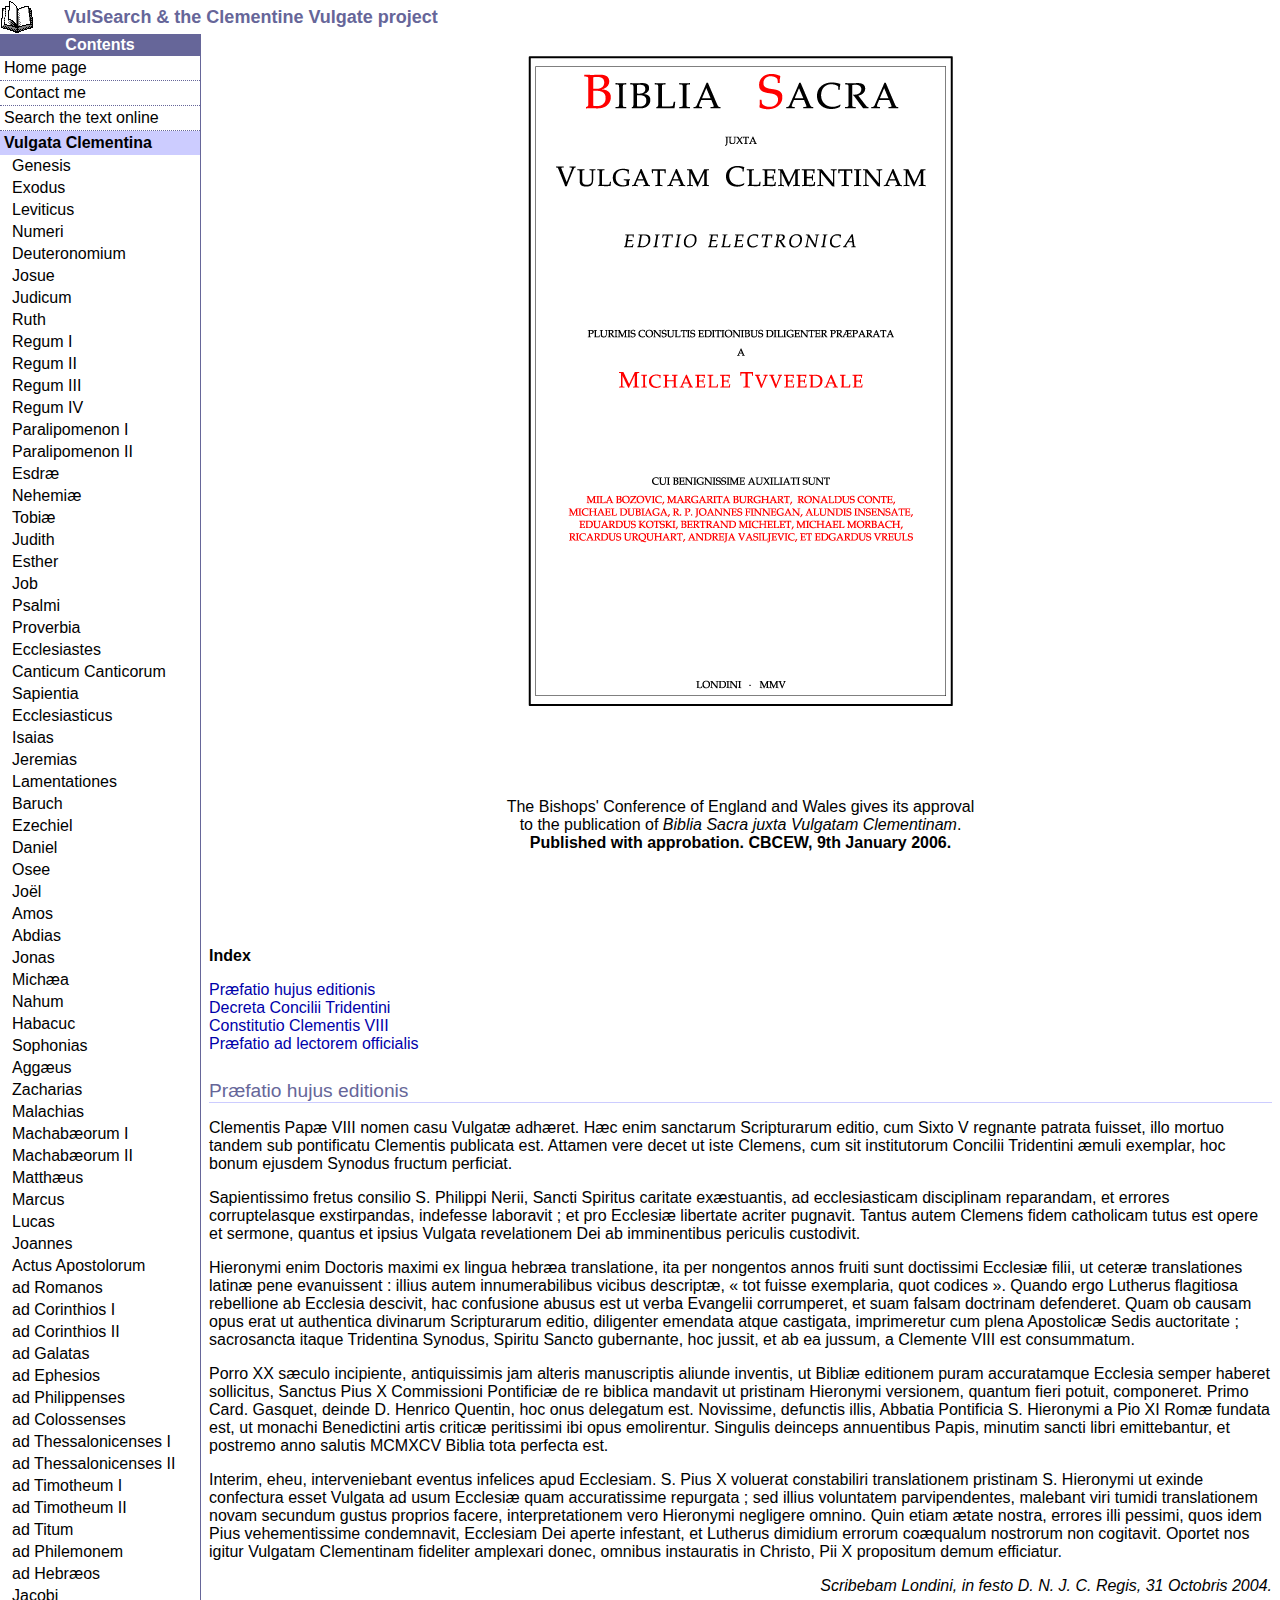
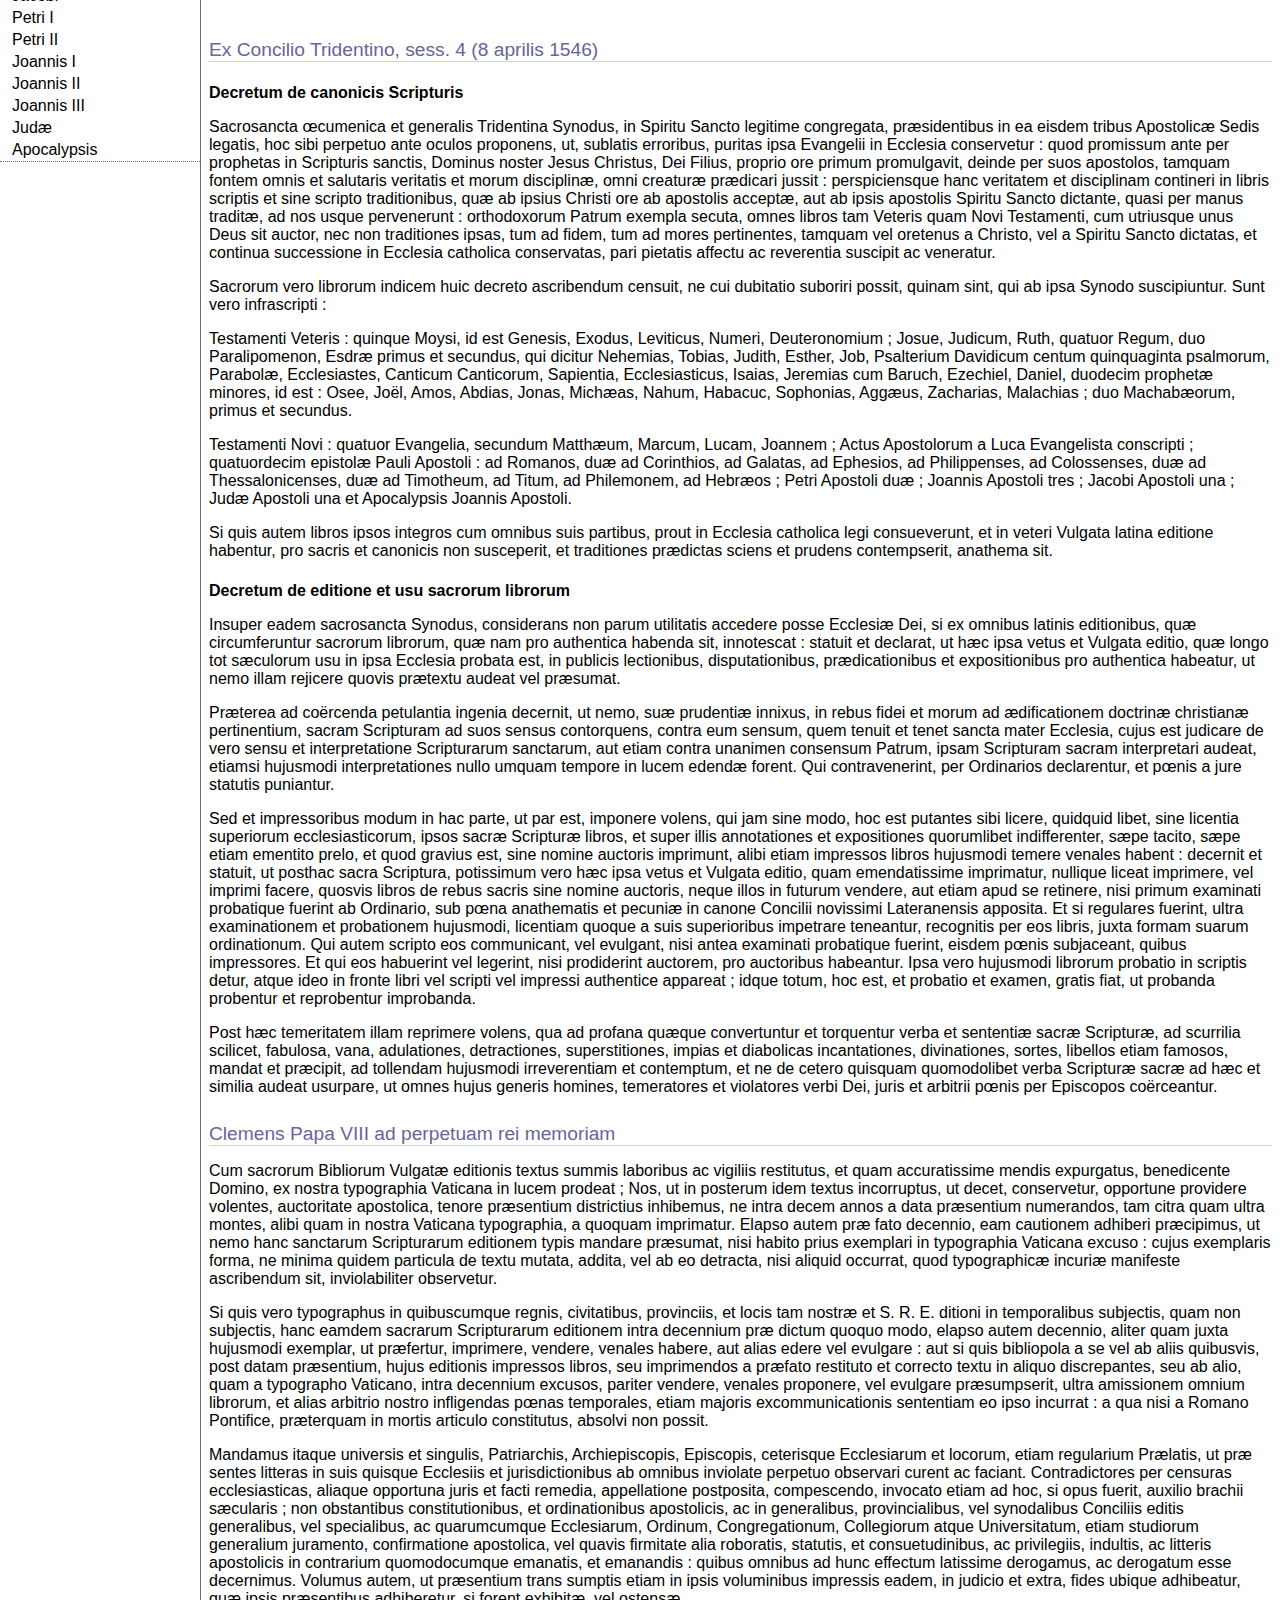
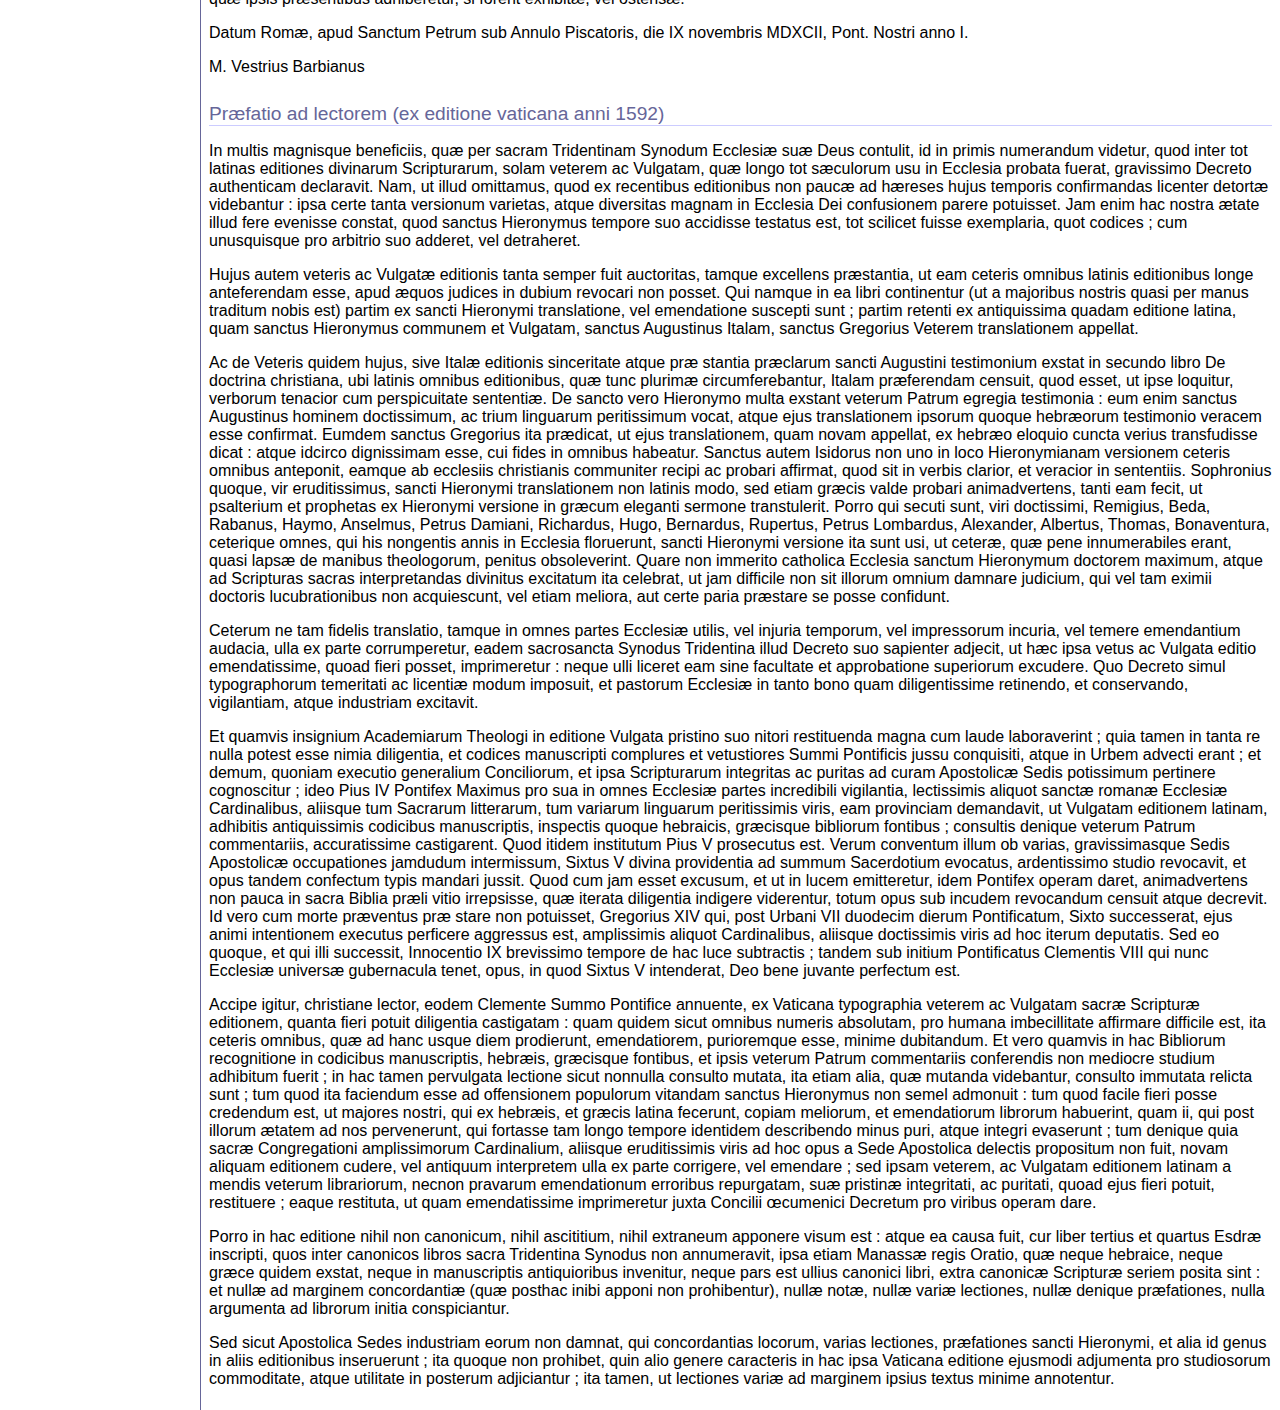
<file: clemtext/html/index.html>
<!DOCTYPE html PUBLIC "-//W3C//DTD XHTML 1.0 Strict//EN" "http://www.w3.org/TR/xhtml1/DTD/xhtml1-strict.dtd">
<html xmlns="http://www.w3.org/1999/xhtml" xml:lang="la">
  <head>
    <title>Vulgata Clementina</title>
    <link rel="stylesheet" type="text/css" href="../newstyle.css" />
    <link rel="icon" type="image/png" href="../favicon.png" />
    <link rel="alternate" type="application/rss+xml" title="Clementine text updates" href="../clemtext.rss" />
    <link rel="start" title="Clementine text project" href="../gettext.html" />
    <meta name="author" content="little dot mouth at soon dot com" />
    <meta name="keywords" content="vulgate bible jerome clementine catholic tridentine traditional vulsearch" />
    <meta name="description" content="The complete text of the Clementine Vulgate freely available online." />
  </head>
  <body>
    <div id="root">
      <div id="masthead">
        <a href="../gettext.html"><img src="../vs.png" alt="Clementine text project" /></a>
        <h1>VulSearch &amp; the Clementine Vulgate project</h1>
      </div>
      <div id="navbar">
        <h2>Contents</h2>
        <ul>
          <li>
          <a href="../gettext.html">Home page</a>
          </li>
          <li>
          <a href="../contact.html">Contact me</a>
          </li>
          <li>
          <a href="../cgi-bin/vulsearch">Search the text online</a>
          </li>
          <li>
          <span class="active">Vulgata Clementina</span>
          <ul>
            <li><a href="Gn.html">Genesis</a></li>
            <li><a href="Ex.html">Exodus</a></li>
            <li><a href="Lv.html">Leviticus</a></li>
            <li><a href="Nm.html">Numeri</a></li>
            <li><a href="Dt.html">Deuteronomium</a></li>
            <li><a href="Jos.html">Josue</a></li>
            <li><a href="Jdc.html">Judicum</a></li>
            <li><a href="Rt.html">Ruth</a></li>
            <li><a href="1Rg.html">Regum I</a></li>
            <li><a href="2Rg.html">Regum II</a></li>
            <li><a href="3Rg.html">Regum III</a></li>
            <li><a href="4Rg.html">Regum IV</a></li>
            <li><a href="1Par.html">Paralipomenon I</a></li>
            <li><a href="2Par.html">Paralipomenon II</a></li>
            <li><a href="Esr.html">Esdr&aelig;</a></li>
            <li><a href="Neh.html">Nehemi&aelig;</a></li>
            <li><a href="Tob.html">Tobi&aelig;</a></li>
            <li><a href="Jdt.html">Judith</a></li>
            <li><a href="Est.html">Esther</a></li>
            <li><a href="Job.html">Job</a></li>
            <li><a href="Ps.html">Psalmi</a></li>
            <li><a href="Pr.html">Proverbia</a></li>
            <li><a href="Ecl.html">Ecclesiastes</a></li>
            <li><a href="Ct.html">Canticum Canticorum</a></li>
            <li><a href="Sap.html">Sapientia</a></li>
            <li><a href="Sir.html">Ecclesiasticus</a></li>
            <li><a href="Is.html">Isaias</a></li>
            <li><a href="Jr.html">Jeremias</a></li>
            <li><a href="Lam.html">Lamentationes</a></li>
            <li><a href="Bar.html">Baruch</a></li>
            <li><a href="Ez.html">Ezechiel</a></li>
            <li><a href="Dn.html">Daniel</a></li>
            <li><a href="Os.html">Osee</a></li>
            <li><a href="Joel.html">Jo&euml;l</a></li>
            <li><a href="Am.html">Amos</a></li>
            <li><a href="Abd.html">Abdias</a></li>
            <li><a href="Jon.html">Jonas</a></li>
            <li><a href="Mch.html">Mich&aelig;a</a></li>
            <li><a href="Nah.html">Nahum</a></li>
            <li><a href="Hab.html">Habacuc</a></li>
            <li><a href="Soph.html">Sophonias</a></li>
            <li><a href="Agg.html">Agg&aelig;us</a></li>
            <li><a href="Zach.html">Zacharias</a></li>
            <li><a href="Mal.html">Malachias</a></li>
            <li><a href="1Mcc.html">Machab&aelig;orum I</a></li>
            <li><a href="2Mcc.html">Machab&aelig;orum II</a></li>
            <li><a href="Mt.html">Matth&aelig;us</a></li>
            <li><a href="Mc.html">Marcus</a></li>
            <li><a href="Lc.html">Lucas</a></li>
            <li><a href="Jo.html">Joannes</a></li>
            <li><a href="Act.html">Actus Apostolorum</a></li>
            <li><a href="Rom.html">ad Romanos</a></li>
            <li><a href="1Cor.html">ad Corinthios I</a></li>
            <li><a href="2Cor.html">ad Corinthios II</a></li>
            <li><a href="Gal.html">ad Galatas</a></li>
            <li><a href="Eph.html">ad Ephesios</a></li>
            <li><a href="Phlp.html">ad Philippenses</a></li>
            <li><a href="Col.html">ad Colossenses</a></li>
            <li><a href="1Thes.html">ad Thessalonicenses I</a></li>
            <li><a href="2Thes.html">ad Thessalonicenses II</a></li>
            <li><a href="1Tim.html">ad Timotheum I</a></li>
            <li><a href="2Tim.html">ad Timotheum II</a></li>
            <li><a href="Tit.html">ad Titum</a></li>
            <li><a href="Phlm.html">ad Philemonem</a></li>
            <li><a href="Hbr.html">ad Hebr&aelig;os</a></li>
            <li><a href="Jac.html">Jacobi</a></li>
            <li><a href="1Ptr.html">Petri I</a></li>
            <li><a href="2Ptr.html">Petri II</a></li>
            <li><a href="1Jo.html">Joannis I</a></li>
            <li><a href="2Jo.html">Joannis II</a></li>
            <li><a href="3Jo.html">Joannis III</a></li>
            <li><a href="Jud.html">Jud&aelig;</a></li>
            <li><a href="Apc.html">Apocalypsis</a></li>
          </ul>
          </li>
        </ul>
      </div>
      <div id="content">

        <p class="centering"><img src="../title.png" alt="Inscriptio"
        style="border: 0; padding-bottom: 0.75in;" /></p>
        
        <p class="centering" style="padding-bottom: 0.75in;">The Bishops' Conference of England and Wales gives its
        approval<br />to the publication of <span class="em">Biblia Sacra juxta Vulgatam
          Clementinam</span>.<br />
        <span class="strong">Published with approbation. CBCEW, 9th
          January 2006.</span></p>

        <h4>Index</h4>
        <ul class="plain">
          <li><a  href="#praef">Pr&aelig;fatio hujus
            editionis</a></li>
          <li><a  href="#decreta">Decreta Concilii Tridentini</a></li>
          <li><a  href="#constitutio">Constitutio Clementis&nbsp;VIII</a></li>
          <li><a  href="#praefoff">Pr&aelig;fatio ad lectorem officialis</a></li>
        </ul>

        <h3 id="praef">Pr&aelig;fatio hujus
          editionis</h3>
        <p>Clementis Pap&aelig;&nbsp;VIII nomen casu Vulgat&aelig; adh&aelig;ret.
        H&aelig;c enim sanctarum Scripturarum editio, cum Sixto&nbsp;V regnante
        patrata fuisset, illo mortuo tandem sub pontificatu Clementis publicata
        est. Attamen vere decet ut iste Clemens, cum sit institutorum Concilii
        Tridentini &aelig;muli exemplar, hoc bonum ejusdem Synodus fructum
        perficiat.</p>

        <p>Sapientissimo fretus consilio S.&nbsp;Philippi Nerii, Sancti Spiritus
        caritate ex&aelig;stuantis, ad ecclesiasticam disciplinam reparandam, et
        errores corruptelasque exstirpandas, indefesse laboravit&nbsp;; et pro
        Ecclesi&aelig; libertate acriter pugnavit. Tantus autem Clemens fidem
        catholicam tutus est opere et sermone, quantus et ipsius Vulgata
        revelationem Dei ab imminentibus periculis custodivit.</p>

        <p>Hieronymi enim Doctoris maximi ex lingua hebr&aelig;a translatione, ita
        per nongentos annos fruiti sunt doctissimi Ecclesi&aelig; filii, ut
        ceter&aelig; translationes latin&aelig; pene evanuissent&nbsp;: illius
        autem innumerabilibus vicibus descript&aelig;, &laquo;&nbsp;tot fuisse
        exemplaria, quot codices&nbsp;&raquo;.  Quando ergo Lutherus flagitiosa
        rebellione ab Ecclesia descivit, hac confusione abusus est ut verba
        Evangelii corrumperet, et suam falsam doctrinam defenderet. Quam ob causam
        opus erat ut authentica divinarum Scripturarum editio, diligenter emendata
        atque castigata, imprimeretur cum plena Apostolic&aelig; Sedis
        auctoritate&nbsp;; sacrosancta itaque Tridentina Synodus, Spiritu Sancto
        gubernante, hoc jussit, et ab ea jussum, a Clemente VIII est
        consummatum.</p>

        <p>Porro XX&nbsp;s&aelig;culo incipiente, antiquissimis jam alteris
        manuscriptis aliunde inventis, ut Bibli&aelig; editionem puram
        accuratamque Ecclesia semper haberet sollicitus, Sanctus Pius&nbsp;X
        Commissioni Pontifici&aelig; de re biblica mandavit ut pristinam Hieronymi
        versionem, quantum fieri potuit, componeret. Primo Card.&nbsp;Gasquet,
        deinde D.&nbsp;Henrico Quentin, hoc onus delegatum est.  Novissime,
        defunctis illis, Abbatia Pontificia S.&nbsp;Hieronymi a Pio XI Rom&aelig;
        fundata est, ut monachi Benedictini artis critic&aelig; peritissimi ibi
        opus emolirentur. Singulis deinceps annuentibus Papis, minutim sancti
        libri emittebantur, et postremo anno salutis MCMXCV Biblia tota
        perfecta est.</p>

        <p>Interim, eheu, interveniebant eventus infelices apud Ecclesiam.
        S.&nbsp;Pius&nbsp;X voluerat constabiliri translationem pristinam
        S.&nbsp;Hieronymi ut exinde confectura esset Vulgata ad usum
        Ecclesi&aelig; quam accuratissime repurgata&nbsp;; sed illius voluntatem
        parvipendentes, malebant viri tumidi translationem novam secundum gustus
        proprios facere, interpretationem vero Hieronymi negligere omnino. Quin
        etiam &aelig;tate nostra, errores illi pessimi, quos idem Pius
        vehementissime condemnavit, Ecclesiam Dei aperte infestant, et Lutherus
        dimidium errorum co&aelig;qualum nostrorum non cogitavit. Oportet nos
        igitur Vulgatam Clementinam fideliter amplexari donec, omnibus
        instauratis in Christo, Pii&nbsp;X propositum demum efficiatur.</p>

	<p style="text-align: right;"><span class="em">Scribebam Londini, in
        festo D.&nbsp;N.&nbsp;J.&nbsp;C.&nbsp;Regis, 31&nbsp;Octobris
        2004.</span></p>
      <p class="clearer"></p>


        <h3 id="decreta">Ex Concilio Tridentino, sess.&nbsp;4 (8 aprilis 1546)</h3>

        <h4>Decretum de canonicis Scripturis</h4>
        <p>Sacrosancta &oelig;cumenica et generalis Tridentina Synodus, in Spiritu
        Sancto legitime congregata, pr&aelig;sidentibus in ea eisdem tribus
        Apostolic&aelig; Sedis legatis, hoc sibi perpetuo ante oculos proponens,
        ut, sublatis erroribus, puritas ipsa Evangelii in Ecclesia conservetur&nbsp;:
        quod promissum ante per prophetas in Scripturis sanctis, Dominus noster
        Jesus Christus, Dei Filius, proprio ore primum promulgavit, deinde per
        suos apostolos, tamquam fontem omnis et salutaris veritatis et morum
        disciplin&aelig;, omni creatur&aelig; pr&aelig;dicari jussit&nbsp;: perspiciensque
        hanc veritatem et disciplinam contineri in libris scriptis et sine scripto
        traditionibus, qu&aelig; ab ipsius Christi ore ab apostolis accept&aelig;, aut
        ab ipsis apostolis Spiritu Sancto dictante, quasi per manus tradit&aelig;, ad
        nos usque pervenerunt&nbsp;: orthodoxorum Patrum exempla secuta, omnes libros
        tam Veteris quam Novi Testamenti, cum utriusque unus Deus sit auctor, nec
        non traditiones ipsas, tum ad fidem, tum ad mores pertinentes, tamquam vel
        oretenus a Christo, vel a Spiritu Sancto dictatas, et continua successione
        in Ecclesia catholica conservatas, pari pietatis affectu ac reverentia
        suscipit ac veneratur.</p>

        <p>Sacrorum vero librorum indicem huic decreto ascribendum censuit, ne cui
        dubitatio suboriri possit, quinam sint, qui ab ipsa Synodo suscipiuntur.
        Sunt vero infrascripti&nbsp;:</p>

        <p>Testamenti Veteris&nbsp;: quinque Moysi, id est Genesis, Exodus,
        Leviticus, Numeri, Deuteronomium&nbsp;; Josue, Judicum, Ruth, quatuor
        Regum, duo Paralipomenon, Esdr&aelig; primus et secundus, qui dicitur
        Nehemias, Tobias, Judith, Esther, Job, Psalterium Davidicum centum
        quinquaginta psalmorum, Parabol&aelig;, Ecclesiastes, Canticum Canticorum,
        Sapientia, Ecclesiasticus, Isaias, Jeremias cum Baruch, Ezechiel, Daniel,
        duodecim prophet&aelig; minores, id est&nbsp;: Osee, Jo&euml;l, Amos, Abdias,
        Jonas, Mich&aelig;as, Nahum, Habacuc, Sophonias, Agg&aelig;us, Zacharias,
        Malachias&nbsp;; duo Machab&aelig;orum, primus et secundus.</p>

        <p>Testamenti Novi&nbsp;: quatuor Evangelia, secundum Matth&aelig;um,
        Marcum, Lucam, Joannem&nbsp;; Actus Apostolorum a Luca Evangelista
        conscripti&nbsp;; quatuordecim epistol&aelig; Pauli Apostoli&nbsp;: ad
        Romanos, du&aelig; ad Corinthios, ad Galatas, ad Ephesios, ad
        Philippenses, ad Colossenses, du&aelig; ad Thessalonicenses, du&aelig; ad
        Timotheum, ad Titum, ad Philemonem, ad Hebr&aelig;os&nbsp;; Petri Apostoli
        du&aelig;&nbsp;; Joannis Apostoli tres&nbsp;; Jacobi Apostoli una&nbsp;;
        Jud&aelig; Apostoli una et Apocalypsis Joannis Apostoli.</p>

        <p>Si quis autem libros ipsos integros cum omnibus suis partibus, prout in
        Ecclesia catholica legi consueverunt, et in veteri Vulgata latina editione
        habentur, pro sacris et canonicis non susceperit, et traditiones
        pr&aelig;dictas sciens et prudens contempserit, anathema sit.</p>

        <h4>Decretum de editione et usu sacrorum librorum</h4>
        <p>Insuper eadem sacrosancta Synodus, considerans non parum utilitatis
        accedere posse Ecclesi&aelig; Dei, si ex omnibus latinis editionibus,
        qu&aelig; circumferuntur sacrorum librorum, qu&aelig; nam pro authentica
        habenda sit, innotescat&nbsp;: statuit et declarat, ut h&aelig;c ipsa
        vetus et Vulgata editio, qu&aelig; longo tot s&aelig;culorum usu in ipsa
        Ecclesia probata est, in publicis lectionibus, disputationibus,
        pr&aelig;dicationibus et expositionibus pro authentica habeatur, ut nemo
        illam rejicere quovis pr&aelig;textu audeat vel pr&aelig;sumat.</p>

        <p>Pr&aelig;terea ad co&euml;rcenda petulantia ingenia decernit, ut nemo,
        su&aelig; prudenti&aelig; innixus, in rebus fidei et morum ad
        &aelig;dificationem doctrin&aelig; christian&aelig; pertinentium, sacram
        Scripturam ad suos sensus contorquens, contra eum sensum, quem tenuit et
        tenet sancta mater Ecclesia, cujus est judicare de vero sensu et
        interpretatione Scripturarum sanctarum, aut etiam contra unanimen
        consensum Patrum, ipsam Scripturam sacram interpretari audeat, etiamsi
        hujusmodi interpretationes nullo umquam tempore in lucem edend&aelig;
        forent.  Qui contravenerint, per Ordinarios declarentur, et p&oelig;nis a
        jure statutis puniantur.</p>

        <p>Sed et impressoribus modum in hac parte, ut par est, imponere volens,
        qui jam sine modo, hoc est putantes sibi licere, quidquid libet, sine
        licentia superiorum ecclesiasticorum, ipsos sacr&aelig; Scriptur&aelig;
        libros, et super illis annotationes et expositiones quorumlibet
        indifferenter, s&aelig;pe tacito, s&aelig;pe etiam ementito prelo, et quod
        gravius est, sine nomine auctoris imprimunt, alibi etiam impressos libros
        hujusmodi temere venales habent&nbsp;: decernit et statuit, ut posthac
        sacra Scriptura, potissimum vero h&aelig;c ipsa vetus et Vulgata editio,
        quam emendatissime imprimatur, nullique liceat imprimere, vel imprimi
        facere, quosvis libros de rebus sacris sine nomine auctoris, neque illos
        in futurum vendere, aut etiam apud se retinere, nisi primum examinati
        probatique fuerint ab Ordinario, sub p&oelig;na anathematis et
        pecuni&aelig; in canone Concilii novissimi Lateranensis apposita. Et si
        regulares fuerint, ultra examinationem et probationem hujusmodi, licentiam
        quoque a suis superioribus impetrare teneantur, recognitis per eos libris,
        juxta formam suarum ordinationum. Qui autem scripto eos communicant, vel
        evulgant, nisi antea examinati probatique fuerint, eisdem p&oelig;nis
        subjaceant, quibus impressores. Et qui eos habuerint vel legerint, nisi
        prodiderint auctorem, pro auctoribus habeantur. Ipsa vero hujusmodi
        librorum probatio in scriptis detur, atque ideo in fronte libri vel
        scripti vel impressi authentice appareat&nbsp;; idque totum, hoc est, et
        probatio et examen, gratis fiat, ut probanda probentur et reprobentur
        improbanda.</p>

        <p>Post h&aelig;c temeritatem illam reprimere volens, qua ad profana
        qu&aelig;que convertuntur et torquentur verba et sententi&aelig;
        sacr&aelig; Scriptur&aelig;, ad scurrilia scilicet, fabulosa, vana,
        adulationes, detractiones, superstitiones, impias et diabolicas
        incantationes, divinationes, sortes, libellos etiam famosos, mandat et
        pr&aelig;cipit, ad tollendam hujusmodi irreverentiam et contemptum, et ne
        de cetero quisquam quomodolibet verba Scriptur&aelig; sacr&aelig; ad
        h&aelig;c et similia audeat usurpare, ut omnes hujus generis homines,
        temeratores et violatores verbi Dei, juris et arbitrii p&oelig;nis per
        Episcopos co&euml;rceantur.</p>

        <h3 id="constitutio">Clemens Papa VIII ad perpetuam rei memoriam</h3>
        <p>Cum sacrorum Bibliorum Vulgat&aelig; editionis textus summis laboribus
        ac vigiliis restitutus, et quam accuratissime mendis expurgatus,
        benedicente Domino, ex nostra typographia Vaticana in lucem prodeat&nbsp;;
        Nos, ut in posterum idem textus incorruptus, ut decet, conservetur,
        opportune providere volentes, auctoritate apostolica, tenore
        pr&aelig;sentium districtius inhibemus, ne intra decem annos a data
        pr&aelig;sentium numerandos, tam citra quam ultra montes, alibi quam in
        nostra Vaticana typographia, a quoquam imprimatur.  Elapso autem pr&aelig;
        fato decennio, eam cautionem adhiberi pr&aelig;cipimus, ut nemo hanc
        sanctarum Scripturarum editionem typis mandare pr&aelig;sumat, nisi habito
        prius exemplari in typographia Vaticana excuso&nbsp;: cujus exemplaris
        forma, ne minima quidem particula de textu mutata, addita, vel ab eo
        detracta, nisi aliquid occurrat, quod typographic&aelig; incuri&aelig;
        manifeste ascribendum sit, inviolabiliter observetur.</p>

        <p>Si quis vero typographus in quibuscumque regnis, civitatibus,
        provinciis, et locis tam nostr&aelig; et S.&nbsp;R.&nbsp;E. ditioni in
        temporalibus subjectis, quam non subjectis, hanc eamdem sacrarum
        Scripturarum editionem intra decennium pr&aelig; dictum quoquo modo,
        elapso autem decennio, aliter quam juxta hujusmodi exemplar, ut
        pr&aelig;fertur, imprimere, vendere, venales habere, aut alias edere vel
        evulgare&nbsp;: aut si quis bibliopola a se vel ab aliis quibusvis, post
        datam pr&aelig;sentium, hujus editionis impressos libros, seu imprimendos
        a pr&aelig;fato restituto et correcto textu in aliquo discrepantes, seu ab
        alio, quam a typographo Vaticano, intra decennium excusos, pariter
        vendere, venales proponere, vel evulgare pr&aelig;sumpserit, ultra
        amissionem omnium librorum, et alias arbitrio nostro infligendas
        p&oelig;nas temporales, etiam majoris excommunicationis sententiam eo ipso
        incurrat&nbsp;: a qua nisi a Romano Pontifice, pr&aelig;terquam in mortis
        articulo constitutus, absolvi non possit.</p>

        <p>Mandamus itaque universis et singulis, Patriarchis, Archiepiscopis,
        Episcopis, ceterisque Ecclesiarum et locorum, etiam regularium
        Pr&aelig;latis, ut pr&aelig; sentes litteras in suis quisque Ecclesiis et
        jurisdictionibus ab omnibus inviolate perpetuo observari curent ac
        faciant. Contradictores per censuras ecclesiasticas, aliaque opportuna
        juris et facti remedia, appellatione postposita, compescendo, invocato
        etiam ad hoc, si opus fuerit, auxilio brachii s&aelig;cularis&nbsp;; non
        obstantibus constitutionibus, et ordinationibus apostolicis, ac in
        generalibus, provincialibus, vel synodalibus Conciliis editis generalibus,
        vel specialibus, ac quarumcumque Ecclesiarum, Ordinum, Congregationum,
        Collegiorum atque Universitatum, etiam studiorum generalium juramento,
        confirmatione apostolica, vel quavis firmitate alia roboratis, statutis,
        et consuetudinibus, ac privilegiis, indultis, ac litteris apostolicis in
        contrarium quomodocumque emanatis, et emanandis&nbsp;: quibus omnibus ad
        hunc effectum latissime derogamus, ac derogatum esse decernimus. Volumus
        autem, ut pr&aelig;sentium trans sumptis etiam in ipsis voluminibus
        impressis eadem, in judicio et extra, fides ubique adhibeatur, qu&aelig;
        ipsis pr&aelig;sentibus adhiberetur, si forent exhibit&aelig;, vel ostens&aelig;.
        </p>

        <p>Datum Rom&aelig;, apud Sanctum Petrum sub Annulo Piscatoris, die
        IX novembris MDXCII, Pont. Nostri anno I.</p>
        <div class="docsig">M. Vestrius Barbianus</div>

        <h3 id="praefoff">Pr&aelig;fatio ad lectorem (ex editione vaticana anni 1592)</h3>
        <p>In multis magnisque beneficiis, qu&aelig; per sacram
        Tridentinam Synodum Ecclesi&aelig; su&aelig; Deus contulit, id in primis
        numerandum videtur, quod inter tot latinas editiones divinarum
        Scripturarum, solam veterem ac Vulgatam, qu&aelig; longo tot
        s&aelig;culorum usu in Ecclesia probata fuerat, gravissimo Decreto
        authenticam declaravit. Nam, ut illud omittamus, quod ex recentibus
        editionibus non pauc&aelig; ad h&aelig;reses hujus temporis confirmandas
        licenter detort&aelig; videbantur&nbsp;: ipsa certe tanta versionum
        varietas, atque diversitas magnam in Ecclesia Dei confusionem parere
        potuisset. Jam enim hac nostra &aelig;tate illud fere evenisse constat,
        quod sanctus Hieronymus tempore suo accidisse testatus est, tot scilicet
        fuisse exemplaria, quot codices&nbsp;; cum unusquisque pro arbitrio suo
        adderet, vel detraheret.</p>

        <p>Hujus autem veteris ac Vulgat&aelig; editionis tanta semper fuit
        auctoritas, tamque excellens pr&aelig;stantia, ut eam ceteris omnibus
        latinis editionibus longe anteferendam esse, apud &aelig;quos judices in
        dubium revocari non posset.  Qui namque in ea libri continentur (ut a
        majoribus nostris quasi per manus traditum nobis est) partim ex sancti
        Hieronymi translatione, vel emendatione suscepti sunt&nbsp;; partim
        retenti ex antiquissima quadam editione latina, quam sanctus Hieronymus
        communem et Vulgatam, sanctus Augustinus Italam, sanctus Gregorius Veterem
        translationem appellat.</p>

        <p>Ac de Veteris quidem hujus, sive Ital&aelig; editionis sinceritate
        atque pr&aelig; stantia pr&aelig;clarum sancti Augustini testimonium
        exstat in secundo libro <span class="emph">De doctrina christiana</span>,
        ubi latinis omnibus editionibus, qu&aelig; tunc plurim&aelig;
        circumferebantur, Italam pr&aelig;ferendam censuit, quod esset, ut ipse
        loquitur, verborum tenacior cum perspicuitate sententi&aelig;. De sancto
        vero Hieronymo multa exstant veterum Patrum egregia testimonia&nbsp;: eum
        enim sanctus Augustinus hominem doctissimum, ac trium linguarum
        peritissimum vocat, atque ejus translationem ipsorum quoque
        hebr&aelig;orum testimonio veracem esse confirmat.  Eumdem sanctus
        Gregorius ita pr&aelig;dicat, ut ejus translationem, quam novam appellat,
        ex hebr&aelig;o eloquio cuncta verius transfudisse dicat&nbsp;: atque
        idcirco dignissimam esse, cui fides in omnibus habeatur. Sanctus autem
        Isidorus non uno in loco Hieronymianam versionem ceteris omnibus
        anteponit, eamque ab ecclesiis christianis communiter recipi ac probari
        affirmat, quod sit in verbis clarior, et veracior in sententiis.
        Sophronius quoque, vir eruditissimus, sancti Hieronymi translationem non
        latinis modo, sed etiam gr&aelig;cis valde probari animadvertens, tanti
        eam fecit, ut psalterium et prophetas ex Hieronymi versione in
        gr&aelig;cum eleganti sermone transtulerit. Porro qui secuti sunt, viri
        doctissimi, Remigius, Beda, Rabanus, Haymo, Anselmus, Petrus Damiani,
        Richardus, Hugo, Bernardus, Rupertus, Petrus Lombardus, Alexander,
        Albertus, Thomas, Bonaventura, ceterique omnes, qui his nongentis annis in
        Ecclesia floruerunt, sancti Hieronymi versione ita sunt usi, ut
        ceter&aelig;, qu&aelig; pene innumerabiles erant, quasi laps&aelig; de
        manibus theologorum, penitus obsoleverint. Quare non immerito catholica
        Ecclesia sanctum Hieronymum doctorem maximum, atque ad Scripturas sacras
        interpretandas divinitus excitatum ita celebrat, ut jam difficile non sit
        illorum omnium damnare judicium, qui vel tam eximii doctoris
        lucubrationibus non acquiescunt, vel etiam meliora, aut certe paria
        pr&aelig;stare se posse confidunt.</p>

        <p>Ceterum ne tam fidelis translatio, tamque in omnes partes
        Ecclesi&aelig; utilis, vel injuria temporum, vel impressorum incuria, vel
        temere emendantium audacia, ulla ex parte corrumperetur, eadem sacrosancta
        Synodus Tridentina illud Decreto suo sapienter adjecit, ut h&aelig;c ipsa
        vetus ac Vulgata editio emendatissime, quoad fieri posset,
        imprimeretur&nbsp;: neque ulli liceret eam sine facultate et approbatione
        superiorum excudere. Quo Decreto simul typographorum temeritati ac
        licenti&aelig; modum imposuit, et pastorum Ecclesi&aelig; in tanto bono
        quam diligentissime retinendo, et conservando, vigilantiam, atque
        industriam excitavit.</p>

        <p>Et quamvis insignium Academiarum Theologi in editione Vulgata pristino
        suo nitori restituenda magna cum laude laboraverint&nbsp;; quia tamen in
        tanta re nulla potest esse nimia diligentia, et codices manuscripti
        complures et vetustiores Summi Pontificis jussu conquisiti, atque in Urbem
        advecti erant&nbsp;; et demum, quoniam executio generalium Conciliorum, et
        ipsa Scripturarum integritas ac puritas ad curam Apostolic&aelig; Sedis
        potissimum pertinere cognoscitur&nbsp;; ideo Pius&nbsp;IV Pontifex Maximus pro
        sua in omnes Ecclesi&aelig; partes incredibili vigilantia, lectissimis
        aliquot sanct&aelig; roman&aelig; Ecclesi&aelig; Cardinalibus, aliisque
        tum Sacrarum litterarum, tum variarum linguarum peritissimis viris, eam
        provinciam demandavit, ut Vulgatam editionem latinam, adhibitis
        antiquissimis codicibus manuscriptis, inspectis quoque hebraicis,
        gr&aelig;cisque bibliorum fontibus&nbsp;; consultis denique veterum Patrum
        commentariis, accuratissime castigarent. Quod itidem institutum Pius&nbsp;V
        prosecutus est. Verum conventum illum ob varias, gravissimasque Sedis
        Apostolic&aelig; occupationes jamdudum intermissum, Sixtus&nbsp;V divina
        providentia ad summum Sacerdotium evocatus, ardentissimo studio revocavit,
        et opus tandem confectum typis mandari jussit. Quod cum jam esset excusum,
        et ut in lucem emitteretur, idem Pontifex operam daret, animadvertens non
        pauca in sacra Biblia pr&aelig;li vitio irrepsisse, qu&aelig; iterata
        diligentia indigere viderentur, totum opus sub incudem revocandum censuit
        atque decrevit. Id vero cum morte pr&aelig;ventus pr&aelig; stare non
        potuisset, Gregorius&nbsp;XIV qui, post Urbani&nbsp;VII duodecim dierum
        Pontificatum, Sixto successerat, ejus animi intentionem executus perficere
        aggressus est, amplissimis aliquot Cardinalibus, aliisque doctissimis
        viris ad hoc iterum deputatis. Sed eo quoque, et qui illi successit,
        Innocentio&nbsp;IX brevissimo tempore de hac luce subtractis&nbsp;; tandem sub
        initium Pontificatus Clementis&nbsp;VIII qui nunc Ecclesi&aelig; univers&aelig;
        gubernacula tenet, opus, in quod Sixtus&nbsp;V intenderat, Deo bene juvante
        perfectum est.</p>

        <p>Accipe igitur, christiane lector, eodem Clemente Summo Pontifice
        annuente, ex Vaticana typographia veterem ac Vulgatam sacr&aelig;
        Scriptur&aelig; editionem, quanta fieri potuit diligentia
        castigatam&nbsp;: quam quidem sicut omnibus numeris absolutam, pro humana
        imbecillitate affirmare difficile est, ita ceteris omnibus, qu&aelig; ad
        hanc usque diem prodierunt, emendatiorem, purioremque esse, minime
        dubitandum. Et vero quamvis in hac Bibliorum recognitione in codicibus
        manuscriptis, hebr&aelig;is, gr&aelig;cisque fontibus, et ipsis veterum
        Patrum commentariis conferendis non mediocre studium adhibitum
        fuerit&nbsp;; in hac tamen pervulgata lectione sicut nonnulla consulto
        mutata, ita etiam alia, qu&aelig; mutanda videbantur, consulto immutata
        relicta sunt&nbsp;; tum quod ita faciendum esse ad offensionem populorum
        vitandam sanctus Hieronymus non semel admonuit&nbsp;: tum quod facile
        fieri posse credendum est, ut majores nostri, qui ex hebr&aelig;is, et
        gr&aelig;cis latina fecerunt, copiam meliorum, et emendatiorum librorum
        habuerint, quam ii, qui post illorum &aelig;tatem ad nos pervenerunt, qui
        fortasse tam longo tempore identidem describendo minus puri, atque integri
        evaserunt&nbsp;; tum denique quia sacr&aelig; Congregationi amplissimorum
        Cardinalium, aliisque eruditissimis viris ad hoc opus a Sede Apostolica
        delectis propositum non fuit, novam aliquam editionem cudere, vel antiquum
        interpretem ulla ex parte corrigere, vel emendare&nbsp;; sed ipsam
        veterem, ac Vulgatam editionem latinam a mendis veterum librariorum,
        necnon pravarum emendationum erroribus repurgatam, su&aelig;
        pristin&aelig; integritati, ac puritati, quoad ejus fieri potuit,
        restituere&nbsp;; eaque restituta, ut quam emendatissime imprimeretur
        juxta Concilii &oelig;cumenici Decretum pro viribus operam dare.</p>

        <p>Porro in hac editione nihil non canonicum, nihil ascititium, nihil
        extraneum apponere visum est&nbsp;: atque ea causa fuit, cur liber tertius
        et quartus Esdr&aelig; inscripti, quos inter canonicos libros sacra
        Tridentina Synodus non annumeravit, ipsa etiam Manass&aelig; regis Oratio,
        qu&aelig; neque hebraice, neque gr&aelig;ce quidem exstat, neque in
        manuscriptis antiquioribus invenitur, neque pars est ullius canonici
        libri, extra canonic&aelig; Scriptur&aelig; seriem posita sint&nbsp;: et
        null&aelig; ad marginem concordanti&aelig; (qu&aelig; posthac inibi apponi
        non prohibentur), null&aelig; not&aelig;, null&aelig; vari&aelig;
        lectiones, null&aelig; denique pr&aelig;fationes, nulla argumenta ad
        librorum initia conspiciantur.</p>

        <p>Sed sicut Apostolica Sedes industriam eorum non damnat, qui
        concordantias locorum, varias lectiones, pr&aelig;fationes sancti
        Hieronymi, et alia id genus in aliis editionibus inseruerunt&nbsp;; ita
        quoque non prohibet, quin alio genere caracteris in hac ipsa Vaticana
        editione ejusmodi adjumenta pro studiosorum commoditate, atque utilitate
        in posterum adjiciantur&nbsp;; ita tamen, ut lectiones vari&aelig; ad
        marginem ipsius textus minime annotentur.</p>

      </div>
    </div>
    <!--#exec cgi="/cgi-bin/count"-->
</body>
</html>
</file>
<file: clemtext/newstyle.css>
html, body { margin: 0; padding: 0; height: 100%; }
body { font-family: sans-serif; color: #000; }

#root { position: relative; margin: 0; height: 100%; }

/* Masthead */
#masthead { position: absolute; top: 0; left: 0; right: 0; width: 100%; height: 34px; }
#masthead img { border: none; }
#logo img { position: absolute; z-index: 1; top: 2px; left: 2px; }
#pics { position: absolute; z-index: 2; right: 0; }
h1 { position: absolute; z-index: 3; left: 64px; top: 0; line-height: 34px; margin: 0; font-size: 18px; height: 34px; overflow: hidden; }

/* Navigation bar */
#navbar { position: absolute; top: 34px; left: 0; width: 200px; min-height: 100%; }
#navbar h2 { font-size: 100%; margin: 0; padding: 2px; text-align: center; }
#navbar li { margin: 0; padding: 0; }
#navbar span.active, #navbar a { display: block; margin: 0; padding: 3px 6px 3px 4px; width: 190px; text-decoration: none; color: #000; }
#navbar span.active { font-weight: bold; }
#navbar ul { margin: 0; padding: 0; list-style-type: none; }
#navbar ul ul span.active, #navbar ul ul a { padding: 2px 6px 2px 12px; width: 182px; }
#navbar ul ul ul span.active, #navbar ul ul ul a { padding: 2px 6px 2px 20px; width: 174px; }
#navbar { border-right: solid #669 1px; }
#navbar h2 { background: #669; color: #FFF; }
#navbar ul li { border-bottom: dotted #669 thin; }
#navbar ul ul li { border-bottom: none; }
#navbar span.active, #navbar a:hover, #navbar a:focus { background: #CCF; }
#navbar a:active { background: #669; color: #FFF; }

/* Content */
#content { position: absolute; top: 34px; left: 200px; right: 0; padding: 0.4em 0.5em; }
#content.full { left: 0; }
h2:first-child, h3:first-child, h4:first-child { margin-top: 0; }

#content { border-left: solid #669 1px; }
#content.full { border-left: none; }

#updated { position: absolute; z-index: 2; right: 0; bottom: 0; color: red; font-size: 50%; }

/* Footer */
#footer { margin-top: 2em; text-align: center; clear: both; font-size: 80%;}
#footmail {  display: block; margin-left: auto; margin-right: auto; position: absolute; top: 1em; }

/* Basic Elements */
.standout { font-size: 120%; font-weight: bold;}
.strong { font-weight: bold; }
.em { font-style: italic; }

/* Links */
#content a[href] { text-decoration: none; }
#content a[href] img { border-style: none; }
#content a[href] img.bordered { border-style: solid; }

#content a:link { color: #00A; text-decoration: none;}
#content a:visited { color: #639; text-decoration: none;}
#content a[href]:hover, #content a[href]:focus { color: #06F; text-decoration: none;}
#content a:active { color: #669; text-decoration: none;}



/* Headers */
h1 { font-weight: bold; color: #669; } /* h1 font-size specified in base */
h2 { position: relative; font-size: 160%; font-weight: bold; margin: 1.4em 0 0.7em 0; }
h3 { position: relative; font-size: 120%; font-weight: normal; margin: 1.4em 0 0.7em 0; }
h4, h5 { font-size: 100%; font-weight: bold; margin: 1.4em 0 0.7em 0; }

#content h2 { color: #669; border-bottom: solid #669 1px; }
#content h3 { color: #669; border-bottom: solid #CCF 1px; }

#content.full h2 { text-align: center; }

/* Alignment */
.centered { display: block; margin-left: auto; margin-right: auto; }
.leftfloat { float: left; margin-right: 0.5em; margin-bottom: 0.5em; position: relative; z-index: 10; }
.rightfloat { float: right; margin-left: 0.5em; margin-bottom: 0.5em; position: relative; z-index: 10; }
.clearer { clear: both; }
span.clearer { display: block; }
p.clearer { margin: 0; min-height: 1px; }
.centering { text-align: center; }

.xml { display: block; width: 36px; position: absolute; right: 0; top: 0; bottom: 0; }


/* Misc */
span.caption { color: #333; }
#content img.bordered { border-style: solid; border-width: 1px; }
a.important { font-weight: bold; }
div.note { background: #FFC; border: solid #669 1px; padding: 0.3em; }

/* Tables */
table
{
  border: gray 0px solid;
  border-spacing: 1px;
  background-color: gray;
  color: inherit;
  margin-top: 1em;
  margin-bottom: 3ex;
}

td
{
  padding-right: 12px;
  padding-left: 6px;
  background-color: #fff;
  vertical-align: top;
  color: #000;
  text-align: right;
}

td.bookname
{
  font-weight: bold;
  text-align: left;
  color: #669;
}

td.total
{
  font-weight: bold;
}

th
{
  font-weight: normal;
  text-align: left;
  padding-left: 6px; 
  background-color: #669;
  color: #fff;
} 

/* Lists */
ul.plain { list-style-type: none; margin-left: 0; padding-left: 0;}
</file>
